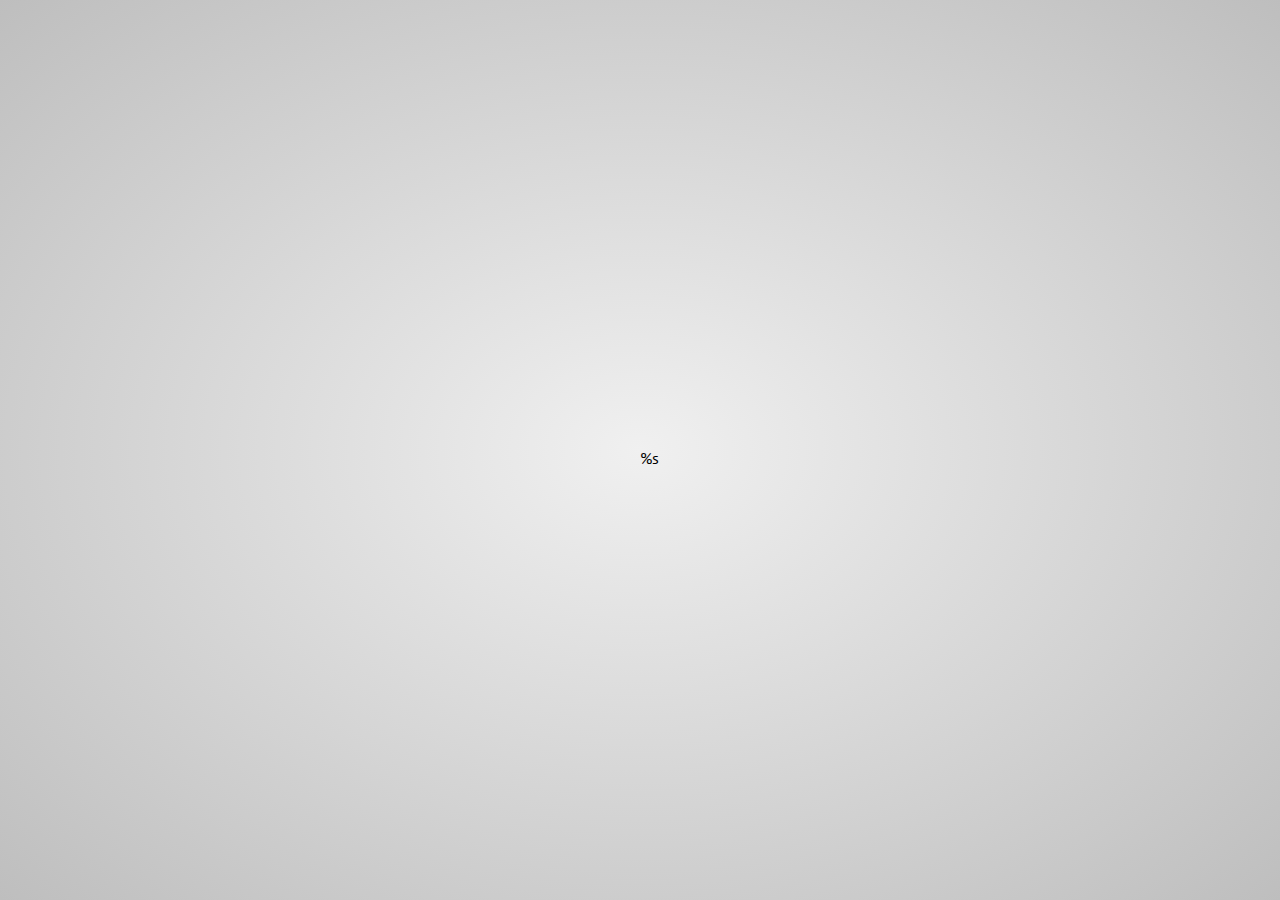
<file: impress/page_template.html>
<html>
<head>
    <link href="http://fonts.googleapis.com/css?family=Open+Sans:regular,semibold,italic,italicsemibold|PT+Sans:400,700,400italic,700italic|PT+Serif:400,700,400italic,700italic" rel="stylesheet" />
    <link href="css/impress-demo.css" rel="stylesheet" />
    <link href="style.css" rel="stylesheet" />
</head>
<body>
    <div id="impress">
    
%s
    
    </div>
    
    <script src="js/impress.js"></script>
    <script>impress().init();</script>
</body>
</html>
</file>
<file: impress/css/impress-demo.css>
/*
    So you like the style of impress.js demo?
    Or maybe you are just curious how it was done?

    You couldn't find a better place to find out!

    Welcome to the stylesheet impress.js demo presentation.

    Please remember that it is not meant to be a part of impress.js and is
    not required by impress.js.
    I expect that anyone creating a presentation for impress.js would create
    their own set of styles.

    But feel free to read through it and learn how to get the most of what
    impress.js provides.

    And let me be your guide.

    Shall we begin?
*/


/*
    We start with a good ol' reset.
    That's the one by Eric Meyer http://meyerweb.com/eric/tools/css/reset/

    You can probably argue if it is needed here, or not, but for sure it
    doesn't do any harm and gives us a fresh start.
*/

html, body, div, span, applet, object, iframe,
h1, h2, h3, h4, h5, h6, p, blockquote, pre,
a, abbr, acronym, address, big, cite, code,
del, dfn, em, img, ins, kbd, q, s, samp,
small, strike, strong, sub, sup, tt, var,
b, u, i, center,
dl, dt, dd, ol, ul, li,
fieldset, form, label, legend,
table, caption, tbody, tfoot, thead, tr, th, td,
article, aside, canvas, details, embed,
figure, figcaption, footer, header, hgroup,
menu, nav, output, ruby, section, summary,
time, mark, audio, video {
    margin: 0;
    padding: 0;
    border: 0;
    font-size: 100%;
    font: inherit;
    vertical-align: baseline;
}

/* HTML5 display-role reset for older browsers */
article, aside, details, figcaption, figure,
footer, header, hgroup, menu, nav, section {
    display: block;
}
body {
    line-height: 1;
}
ol, ul {
    list-style: none;
}
blockquote, q {
    quotes: none;
}
blockquote:before, blockquote:after,
q:before, q:after {
    content: '';
    content: none;
}

table {
    border-collapse: collapse;
    border-spacing: 0;
}

/*
    Now here is when interesting things start to appear.

    We set up <body> styles with default font and nice gradient in the background.
    And yes, there is a lot of repetition there because of -prefixes but we don't
    want to leave anybody behind.
*/
body {
    font-family: 'PT Sans', sans-serif;
    min-height: 740px;

    background: rgb(215, 215, 215);
    background: -webkit-gradient(radial, 50% 50%, 0, 50% 50%, 500, from(rgb(240, 240, 240)), to(rgb(190, 190, 190)));
    background: -webkit-radial-gradient(rgb(240, 240, 240), rgb(190, 190, 190));
    background:    -moz-radial-gradient(rgb(240, 240, 240), rgb(190, 190, 190));
    background:     -ms-radial-gradient(rgb(240, 240, 240), rgb(190, 190, 190));
    background:      -o-radial-gradient(rgb(240, 240, 240), rgb(190, 190, 190));
    background:         radial-gradient(rgb(240, 240, 240), rgb(190, 190, 190));
}

/*
    Now let's bring some text styles back ...
*/
b, strong { font-weight: bold }
i, em { font-style: italic }

/*
    ... and give links a nice look.
*/
a {
    color: inherit;
    text-decoration: none;
    padding: 0 0.1em;
    background: rgba(255,255,255,0.5);
    text-shadow: -1px -1px 2px rgba(100,100,100,0.9);
    border-radius: 0.2em;

    -webkit-transition: 0.5s;
    -moz-transition:    0.5s;
    -ms-transition:     0.5s;
    -o-transition:      0.5s;
    transition:         0.5s;
}

a:hover,
a:focus {
    background: rgba(255,255,255,1);
    text-shadow: -1px -1px 2px rgba(100,100,100,0.5);
}

/*
    Because the main point behind the impress.js demo is to demo impress.js
    we display a fallback message for users with browsers that don't support
    all the features required by it.

    All of the content will be still fully accessible for them, but I want
    them to know that they are missing something - that's what the demo is
    about, isn't it?

    And then we hide the message, when support is detected in the browser.
*/

.fallback-message {
    font-family: sans-serif;
    line-height: 1.3;

    width: 780px;
    padding: 10px 10px 0;
    margin: 20px auto;

    border: 1px solid #E4C652;
    border-radius: 10px;
    background: #EEDC94;
}

.fallback-message p {
    margin-bottom: 10px;
}

.impress-supported .fallback-message {
    display: none;
}

/*
    Now let's style the presentation steps.

    We start with basics to make sure it displays correctly in everywhere ...
*/

.step {
    position: relative;
    width: 900px;
    padding: 40px;
    margin: 20px auto;

    -webkit-box-sizing: border-box;
    -moz-box-sizing:    border-box;
    -ms-box-sizing:     border-box;
    -o-box-sizing:      border-box;
    box-sizing:         border-box;

    font-family: 'PT Serif', georgia, serif;
    font-size: 48px;
    line-height: 1.5;
}

/*
    ... and we enhance the styles for impress.js.

    Basically we remove the margin and make inactive steps a little bit transparent.
*/
.impress-enabled .step {
    margin: 0;
    opacity: 0.3;

    -webkit-transition: opacity 1s;
    -moz-transition:    opacity 1s;
    -ms-transition:     opacity 1s;
    -o-transition:      opacity 1s;
    transition:         opacity 1s;
}

.impress-enabled .step.active { opacity: 1 }

/*
    These 'slide' step styles were heavily inspired by HTML5 Slides:
    http://html5slides.googlecode.com/svn/trunk/styles.css

    ;)

    They cover everything what you see on first three steps of the demo.
*/
.slide {
    display: block;

    width: 900px;
    height: 700px;
    padding: 40px 60px;

    background-color: white;
    border: 1px solid rgba(0, 0, 0, .3);
    border-radius: 10px;
    box-shadow: 0 2px 6px rgba(0, 0, 0, .1);

    color: rgb(102, 102, 102);
    text-shadow: 0 2px 2px rgba(0, 0, 0, .1);

    font-family: 'Open Sans', Arial, sans-serif;
    font-size: 30px;
    line-height: 36px;
    letter-spacing: -1px;
}

.slide q {
    display: block;
    font-size: 50px;
    line-height: 72px;

    margin-top: 100px;
}

.slide q strong {
    white-space: nowrap;
}

/*
    And now we start to style each step separately.

    I agree that this may be not the most efficient, object-oriented and
    scalable way of styling, but most of steps have quite a custom look
    and typography tricks here and there, so they had to be styled separately.

    First is the title step with a big <h1> (no room for padding) and some
    3D positioning along Z axis.
*/

#title {
    padding: 0;
}

#title .try {
    font-size: 64px;
    position: absolute;
    top: -0.5em;
    left: 1.5em;

    -webkit-transform: translateZ(20px);
    -moz-transform:    translateZ(20px);
    -ms-transform:     translateZ(20px);
    -o-transform:      translateZ(20px);
    transform:         translateZ(20px);
}

#title h1 {
    font-size: 190px;

    -webkit-transform: translateZ(50px);
    -moz-transform:    translateZ(50px);
    -ms-transform:     translateZ(50px);
    -o-transform:      translateZ(50px);
    transform:         translateZ(50px);
}

#title .footnote {
    font-size: 32px;
}

/*
    Second step is nothing special, just a text with a link, so it doesn't need
    any special styling.

    Let's move to 'big thoughts' with centered text and custom font sizes.
*/
#big {
    width: 600px;
    text-align: center;
    font-size: 60px;
    line-height: 1;
}

#big b {
    display: block;
    font-size: 250px;
    line-height: 250px;
}

#big .thoughts {
    font-size: 90px;
    line-height: 150px;
}

/*
    'Tiny ideas' just need some tiny styling.
*/
#tiny {
    width: 500px;
    text-align: center;
}

/*
    This step has some animated text ...
*/
#ing { width: 500px }

/*
    ... so we define display to `inline-block` to enable transforms and
    transition duration to 0.5s ...
*/
#ing b {
    display: inline-block;
    -webkit-transition: 0.5s;
    -moz-transition:    0.5s;
    -ms-transition:     0.5s;
    -o-transition:      0.5s;
    transition:         0.5s;
}

/*
    ... and we want 'positioning` word to move up a bit when the step gets
    `present` class ...
*/
#ing.present .positioning {
    -webkit-transform: translateY(-10px);
    -moz-transform:    translateY(-10px);
    -ms-transform:     translateY(-10px);
    -o-transform:      translateY(-10px);
    transform:         translateY(-10px);
}

/*
    ... 'rotating' to rotate a quarter of a second later ...
*/
#ing.present .rotating {
    -webkit-transform: rotate(-10deg);
    -moz-transform:    rotate(-10deg);
    -ms-transform:     rotate(-10deg);
    -o-transform:      rotate(-10deg);
    transform:         rotate(-10deg);

    -webkit-transition-delay: 0.25s;
    -moz-transition-delay:    0.25s;
    -ms-transition-delay:     0.25s;
    -o-transition-delay:      0.25s;
    transition-delay:         0.25s;
}

/*
    ... and 'scaling' to scale down after another quarter of a second.
*/
#ing.present .scaling {
    -webkit-transform: scale(0.7);
    -moz-transform:    scale(0.7);
    -ms-transform:     scale(0.7);
    -o-transform:      scale(0.7);
    transform:         scale(0.7);

    -webkit-transition-delay: 0.5s;
    -moz-transition-delay:    0.5s;
    -ms-transition-delay:     0.5s;
    -o-transition-delay:      0.5s;
    transition-delay:         0.5s;
}

/*
    The 'imagination' step is again some boring font-sizing.
*/

#imagination {
    width: 600px;
}

#imagination .imagination {
    font-size: 78px;
}

/*
    There is nothing really special about 'use the source, Luke' step, too,
    except maybe of the Yoda background.

    As you can see below I've 'hard-coded' it in data URL.
    That's not the best way to serve images, but because that's just this one
    I decided it will be OK to have it this way.

    Just make sure you don't blindly copy this approach.
*/
#source {
    width: 700px;
    padding-bottom: 300px;

    /* Yoda Icon :: Pixel Art from Star Wars http://www.pixeljoint.com/pixelart/1423.htm */
    background-image: url([data-uri]);
    background-position: bottom right;
    background-repeat: no-repeat;
}

#source q {
    font-size: 60px;
}

/*
    And the "it's in 3D" step again brings some 3D typography - just for fun.

    Because we want to position <span> elements in 3D we set transform-style to
    `preserve-3d` on the paragraph.
    It is not needed by webkit browsers, but it is in Firefox. It's hard to say
    which behaviour is correct as 3D transforms spec is not very clear about it.
*/
#its-in-3d p {
    -webkit-transform-style: preserve-3d;
    -moz-transform-style:    preserve-3d; /* Y U need this Firefox?! */
    -ms-transform-style:     preserve-3d;
    -o-transform-style:      preserve-3d;
    transform-style:         preserve-3d;
}

/*
    Below we position each word separately along Z axis and we want it to transition
    to default position in 0.5s when the step gets `present` class.

    Quite a simple idea, but lot's of styles and prefixes.
*/
#its-in-3d span,
#its-in-3d b {
    display: inline-block;
    -webkit-transform: translateZ(40px);
    -moz-transform:    translateZ(40px);
    -ms-transform:     translateZ(40px);
    -o-transform:      translateZ(40px);
     transform:        translateZ(40px);

    -webkit-transition: 0.5s;
    -moz-transition:    0.5s;
    -ms-transition:     0.5s;
    -o-transition:      0.5s;
    transition:         0.5s;
}

#its-in-3d .have {
    -webkit-transform: translateZ(-40px);
    -moz-transform:    translateZ(-40px);
    -ms-transform:     translateZ(-40px);
    -o-transform:      translateZ(-40px);
    transform:         translateZ(-40px);
}

#its-in-3d .you {
    -webkit-transform: translateZ(20px);
    -moz-transform:    translateZ(20px);
    -ms-transform:     translateZ(20px);
    -o-transform:      translateZ(20px);
    transform:         translateZ(20px);
}

#its-in-3d .noticed {
    -webkit-transform: translateZ(-40px);
    -moz-transform:    translateZ(-40px);
    -ms-transform:     translateZ(-40px);
    -o-transform:      translateZ(-40px);
    transform:         translateZ(-40px);
}

#its-in-3d .its {
    -webkit-transform: translateZ(60px);
    -moz-transform:    translateZ(60px);
    -ms-transform:     translateZ(60px);
    -o-transform:      translateZ(60px);
    transform:         translateZ(60px);
}

#its-in-3d .in {
    -webkit-transform: translateZ(-10px);
    -moz-transform:    translateZ(-10px);
    -ms-transform:     translateZ(-10px);
    -o-transform:      translateZ(-10px);
    transform:         translateZ(-10px);
}

#its-in-3d .footnote {
    font-size: 32px;

    -webkit-transform: translateZ(-10px);
    -moz-transform:    translateZ(-10px);
    -ms-transform:     translateZ(-10px);
    -o-transform:      translateZ(-10px);
    transform:         translateZ(-10px);
}

#its-in-3d.present span,
#its-in-3d.present b {
    -webkit-transform: translateZ(0px);
    -moz-transform:    translateZ(0px);
    -ms-transform:     translateZ(0px);
    -o-transform:      translateZ(0px);
    transform:         translateZ(0px);
}

/*
    The last step is an overview.
    There is no content in it, so we make sure it's not visible because we want
    to be able to click on other steps.

*/
#overview { display: none }

/*
    We also make other steps visible and give them a pointer cursor using the
    `impress-on-` class.
*/
.impress-on-overview .step {
    opacity: 1;
    cursor: pointer;
}


/*
    Now, when we have all the steps styled let's give users a hint how to navigate
    around the presentation.

    The best way to do this would be to use JavaScript, show a delayed hint for a
    first time users, then hide it and store a status in cookie or localStorage...

    But I wanted to have some CSS fun and avoid additional scripting...

    Let me explain it first, so maybe the transition magic will be more readable
    when you read the code.

    First of all I wanted the hint to appear only when user is idle for a while.
    You can't detect the 'idle' state in CSS, but I delayed a appearing of the
    hint by 5s using transition-delay.

    You also can't detect in CSS if the user is a first-time visitor, so I had to
    make an assumption that I'll only show the hint on the first step. And when
    the step is changed hide the hint, because I can assume that user already
    knows how to navigate.

    To summarize it - hint is shown when the user is on the first step for longer
    than 5 seconds.

    The other problem I had was caused by the fact that I wanted the hint to fade
    in and out. It can be easily achieved by transitioning the opacity property.
    But that also meant that the hint was always on the screen, even if totally
    transparent. It covered part of the screen and you couldn't correctly clicked
    through it.
    Unfortunately you cannot transition between display `block` and `none` in pure
    CSS, so I needed a way to not only fade out the hint but also move it out of
    the screen.

    I solved this problem by positioning the hint below the bottom of the screen
    with CSS transform and moving it up to show it. But I also didn't want this move
    to be visible. I wanted the hint only to fade in and out visually, so I delayed
    the fade in transition, so it starts when the hint is already in its correct
    position on the screen.

    I know, it sounds complicated ... maybe it would be easier with the code?
*/

.hint {
    /*
        We hide the hint until presentation is started and from browsers not supporting
        impress.js, as they will have a linear scrollable view ...
    */
    display: none;

    /*
        ... and give it some fixed position and nice styles.
    */
    position: fixed;
    left: 0;
    right: 0;
    bottom: 200px;

    background: rgba(0,0,0,0.5);
    color: #EEE;
    text-align: center;

    font-size: 50px;
    padding: 20px;

    z-index: 100;

    /*
        By default we don't want the hint to be visible, so we make it transparent ...
    */
    opacity: 0;

    /*
        ... and position it below the bottom of the screen (relative to it's fixed position)
    */
    -webkit-transform: translateY(400px);
    -moz-transform:    translateY(400px);
    -ms-transform:     translateY(400px);
    -o-transform:      translateY(400px);
    transform:         translateY(400px);

    /*
        Now let's imagine that the hint is visible and we want to fade it out and move out
        of the screen.

        So we define the transition on the opacity property with 1s duration and another
        transition on transform property delayed by 1s so it will happen after the fade out
        on opacity finished.

        This way user will not see the hint moving down.
    */
    -webkit-transition: opacity 1s, -webkit-transform 0.5s 1s;
    -moz-transition:    opacity 1s,    -moz-transform 0.5s 1s;
    -ms-transition:     opacity 1s,     -ms-transform 0.5s 1s;
    -o-transition:      opacity 1s,      -o-transform 0.5s 1s;
    transition:         opacity 1s,         transform 0.5s 1s;
}

/*
    Now we 'enable' the hint when presentation is initialized ...
*/
.impress-enabled .hint { display: block }

/*
    ... and we will show it when the first step (with id 'bored') is active.
*/
.impress-on-bored .hint {
    /*
        We remove the transparency and position the hint in its default fixed
        position.
    */
    opacity: 1;

    -webkit-transform: translateY(0px);
    -moz-transform:    translateY(0px);
    -ms-transform:     translateY(0px);
    -o-transform:      translateY(0px);
    transform:         translateY(0px);

    /*
        Now for fade in transition we have the oposite situation from the one
        above.

        First after 4.5s delay we animate the transform property to move the hint
        into its correct position and after that we fade it in with opacity
        transition.
    */
    -webkit-transition: opacity 1s 5s, -webkit-transform 0.5s 4.5s;
    -moz-transition:    opacity 1s 5s,    -moz-transform 0.5s 4.5s;
    -ms-transition:     opacity 1s 5s,     -ms-transform 0.5s 4.5s;
    -o-transition:      opacity 1s 5s,      -o-transform 0.5s 4.5s;
    transition:         opacity 1s 5s,         transform 0.5s 4.5s;
}

/*
    And as the last thing there is a workaround for quite strange bug.
    It happens a lot in Chrome. I don't remember if I've seen it in Firefox.

    Sometimes the element positioned in 3D (especially when it's moved back
    along Z axis) is not clickable, because it falls 'behind' the <body>
    element.

    To prevent this, I decided to make <body> non clickable by setting
    pointer-events property to `none` value.
    Value if this property is inherited, so to make everything else clickable
    I bring it back on the #impress element.

    If you want to know more about `pointer-events` here are some docs:
    https://developer.mozilla.org/en/CSS/pointer-events

    There is one very important thing to notice about this workaround - it makes
    everything 'unclickable' except what's in #impress element.

    So use it wisely ... or don't use at all.
*/
.impress-enabled          { pointer-events: none }
.impress-enabled #impress { pointer-events: auto }

/*
    There is one funny thing I just realized.

    Thanks to this workaround above everything except #impress element is invisible
    for click events. That means that the hint element is also not clickable.
    So basically all of this transforms and delayed transitions trickery was probably
    not needed at all...

    But it was fun to learn about it, wasn't it?
*/

/*
    That's all I have for you in this file.
    Thanks for reading. I hope you enjoyed it at least as much as I enjoyed writing it
    for you.
*/
</file>
<file: impress/style.css>
.present .rand_rotate {
-webkit-transform: rotate(10deg);
-moz-transform:    rotate(10deg);
-ms-transform:    rotate(10deg);
-o-transform:    rotate(10deg);
transform:         rotate(10deg);
display: inline-block;
-webkit-transition: 0.93s;
-moz-transition:    0.93s;
-ms-transition:     0.93s;
-o-transition:      0.93s;
transition:         0.93s;
}
</file>
